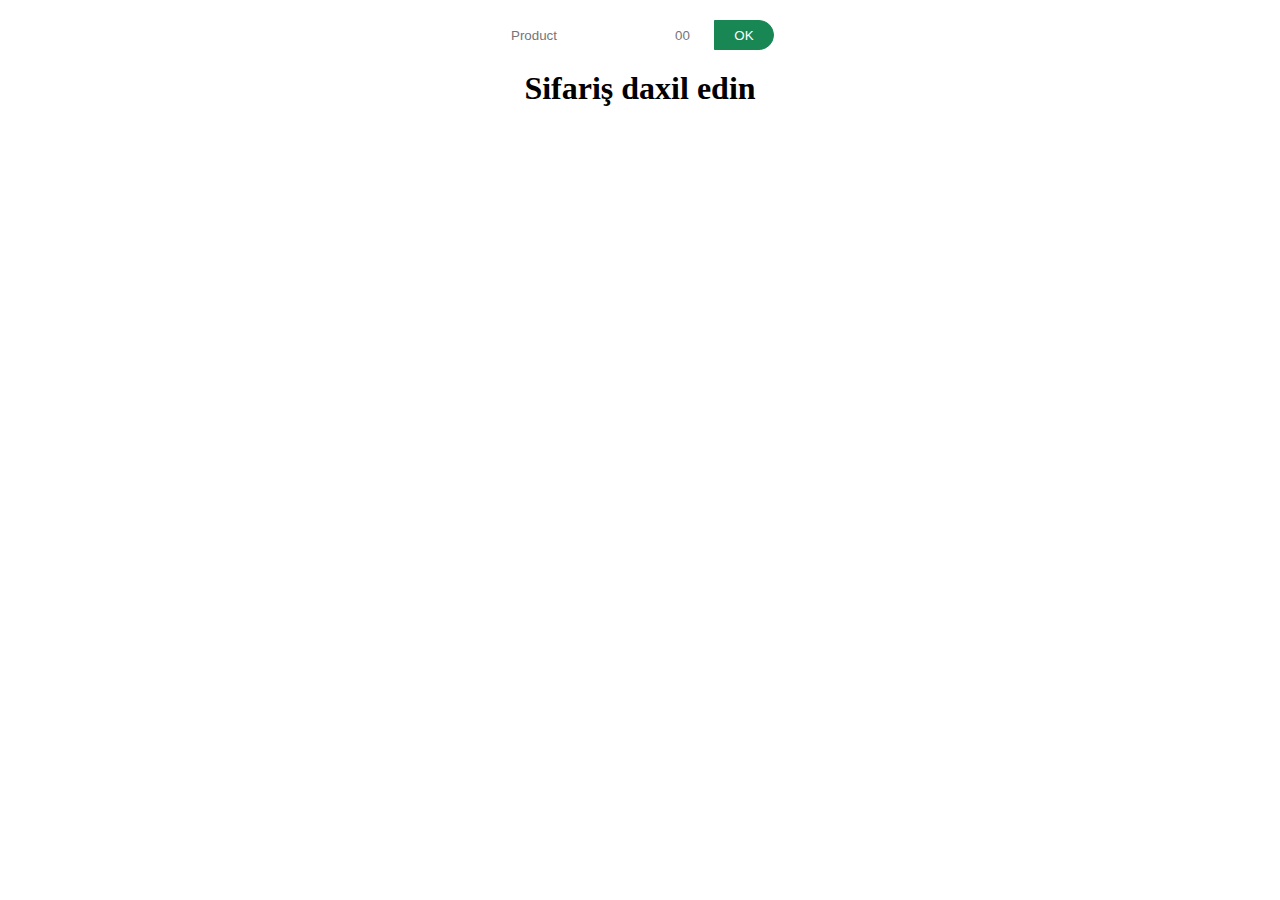
<file: index.html>
<!DOCTYPE html>
<html>
<head>
    <meta http-equiv="content-type" content="text/html; charset=utf-8" />
    <title>Order List</title>
    <link rel="stylesheet" href="CSS/style.css">
    <link rel="stylesheet" href="CSS/print.css">
</head>
<body>
    <div class="container"> 
        <div class="errors-container"></div>
        <button class="back hide btn">Back</button>
        <form id="inputs-form" action="order-product">
            <button class="btn clear-all" id="reset" type="reset">Reset</button>
            <input type="text" list="product-list" name="product" id="product" placeholder="Product" />
            <input type="number" name="product-pics" id="product-pics" placeholder="00" />
            <input type="button" name="confrim-product" id="confrim-product" class="btn confrim-product" value="OK" />
            <datalist id="product-list">
            </datalist> 
        </form>
        <div class="container-items">
        </div>
        <button class="confrim-all-elements btn">Confrim</button>
        <button class="get-print-page hide btn">Print</button>
    </div>
<script src="JS/ui.js"></script>
<script src="JS/products.js"></script>
<script src="JS/deleteItem.js"></script>
<script src="JS/addNewItems.js"></script>
<script src="JS/script.js"></script>
<script src="JS/print.js"></script>
</body>
</html>
</file>
<file: CSS/style.css>
* {
    margin: 0;
    padding: 0;
    box-sizing: border-box;
}

html {
    font-size: 10px;
}

body{
    font-size: 1.6em;
}

.container {
    margin: auto;
    display: flex;
    flex-direction: column;
    align-items: center;
    padding-top: 2rem;
}

.container-items {
    padding: 2rem;
    width: 50%;
}

#product{
    max-width: 16rem;
}
#product,
#product-pics {
    margin: 0;
    border: none;
    padding: 0.5rem;
}

/* Firefox */
#product-pics::-moz-focus-inner,
#product-pics::-moz-focus-outer{
    -moz-appearance: textfield;
}
/* Chrome */
#product-pics::-webkit-outer-spin-button,
#product-pics::-webkit-inner-spin-button{
    -webkit-appearance: none;
}
#product:focus,
#product-pics:focus {
    outline-color: #77d;
}

#product-pics {
    width: 4rem;
}

/* BUTTONS */
    .btn{
        width: 6rem;
        height: 3rem;
        transition: all 0.5s;
        cursor: pointer;
    }

    .clear-all{
        color: #fff;
        background-color: #dc3545;
        border: 1px solid #dc3545;
        border-radius: 1.5rem 0 0 1.5rem;
    }
    .clear-all:hover{
        background-color: #bb2d3b;
        border: 1px solid #b02a37;
    }
    .clear-all:active{
        background-color: #b02a37;
        border: 1px solid #a52834;
        box-shadow: inset 0 3px 5px rgba(0, 0, 0, 0.125);
    }

    .confrim-product, .confrim-all-elements{
        color: #fff;
        background-color: #198754;
        border: 1px solid #198754;
        border-radius: 0 1.5rem 1.5rem 0;
    }
    .confrim-product:hover, .confrim-all-elements:hover{
        background-color: #157347;
        border-color: #146c43;
    }
    .confrim-product:active, .confrim-all-elements:active{
        background-color: #146c43;
        border-color: #13653f;
        box-shadow: inset 0 3px 5px rgba(0, 0, 0, 0.125);
    }
    .back{
        color: #0d6efd;
        border: 1px solid #0d6efd;
        border-radius: 1rem;
    }
    .back:hover{
        color: #fff;
        background-color: #0b5ed7;
        border-color: #0b5ed7;
    }
    .back:active{
        color: #fff;
        background-color: #0a58ca;
        border-color: #0b5ed7;
        box-shadow: inset 0 3px 5px rgba(0, 0, 0, 0.125);
    }
    .get-print-page{
        color: #ffc107;
        border: 1px solid #ffc107;
        border-radius: 1rem;
    }
    .get-print-page:hover{
        color: #000;
        background-color: #ffc107;
        border-color: #ffc107;
    }
    .get-print-page:active{
        color: #000;
        background-color: #ffc107;
        border-color: #ffc107;
        box-shadow: inset 0 3px 5px rgba(0, 0, 0, 0.125);
    }
    .confrim-all-elements{
        border-radius: 1rem;
    }
    .delete{
        color: #dc3545;
        border: 1px solid #dc3545;
        height: 2rem;
        font-size: 1.5rem;
        margin-left: 1.5rem;
        padding: 0 1rem;
        border-radius: 1.5rem;
        display: flex;
        align-items: center;
        cursor: pointer;
        transition: all 0.5s;
    }
    .delete:hover{
        color: #fff;
        background-color: #dc3545;
        border-color: #dc3545;
    }
    .delete:active{
        color: #fff;
        background-color: #dc3545;
        border-color: #dc3545;

    }

    .back {
        position: absolute;
        top: 1rem;
        left: 1rem;
    }

    .get-print-page {
        margin-top: 2rem;
    }

    .confrim-all-elements {
        margin-top: 1rem;
    }
/* BUTTONS */
.container-items__item,
.name-pics {
    font-size: 2rem;
    display: flex;
    align-items: center;
    justify-content: space-between;
}

.container-items__item>.name-pics {
    width: 100%;
    padding: 0.5rem;
}

.container-items__item:nth-child(odd){
    background-color: #eee;
}

.errors-container {
    position: absolute;
    display: flex;
    align-items: center;
    justify-content: center;
    width: 100%;
}

.error {
    position: absolute;
    top: 0;
    width: fit-content;
    padding: 0.5rem 1rem;
    background-color: #d54;
    opacity: 1;
    color: #fda;
    font-size: 2rem;
    display: flex;
    justify-content: center;
    align-items: center;
    transition: opacity 0.5s;
}

.hide {
    display: none;
}


@media screen and (max-width: 600px) {
    html{
       font-size: 15px; 
    }
    .container-items{
        width: 100%;
    }
}
</file>
<file: CSS/print.css>
@media only print {
    .container-items{
        width: 100%;
    }
    .container-items__item:nth-child(odd){
        background-color: #fff;
    }
    .container-items__item>.name-pics{
        padding: 0;
        border-bottom: 1px solid black;
    }

    .container-items__item>.name-pics {
        width: 100%;
    }
    .delete{
        display: none;
    }
}
</file>
